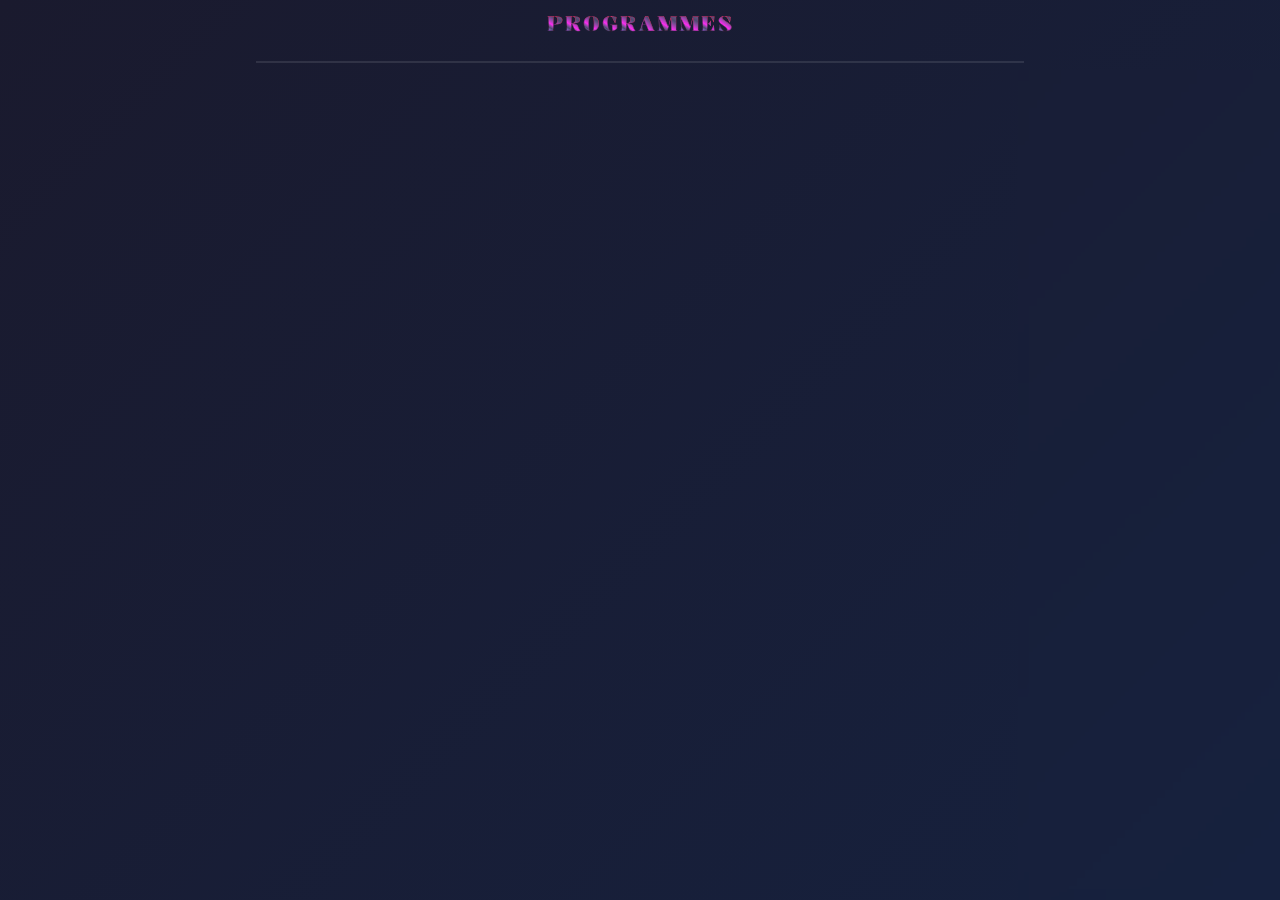
<file: templates/program_list.html>
<!DOCTYPE html>
<html lang="en">
<head>
    <meta charset="UTF-8">
    <meta name="viewport" content="width=device-width, initial-scale=1.0">
    <title>Programme List</title>
    <link rel="stylesheet" href="/static/css/styles.css">
</head>
<body class="home">
    <div class="chat-container">
        <div class="header-bord">
            <h1 class="bot-name">Programmes</h1>
        </div>
        
        <div class="chat-area">
            <div class="messages" id="programmeList">
                <!-- Programmes will be dynamically inserted here -->
            </div>
        </div>
    </div>

    <script>
        const apiUrl = 'http://192.168.20.11:8000/api/programmes';
        const apiKey = '$2y$10$M0JLrgVmX2AUUqMZkrqaKOrgaMMaVFusOVjiXkVjc1YLyqcYFY9Bi';

        fetch(apiUrl, {
            method: 'GET',
            headers: {
                'X-API-KEY': apiKey
            }
        })
        .then(response => {
            if (!response.ok) {
                throw new Error('Unauthorized or failed request');
            }
            return response.json();
        })
        .then(data => {
            const programmeList = document.getElementById('programmeList');
            data.programme.forEach(programme => {
                const messageWrapper = document.createElement('div');
                messageWrapper.className = 'message-wrapper';

                const message = document.createElement('div');
                message.className = 'message bot';
                message.textContent = programme.name || JSON.stringify(programme);

                messageWrapper.appendChild(message);
                programmeList.appendChild(messageWrapper);
            });
        })
        .catch(error => {
            console.error('Error:', error);
            const programmeList = document.getElementById('programmeList');
            const messageWrapper = document.createElement('div');
            messageWrapper.className = 'message-wrapper';

            const message = document.createElement('div');
            message.className = 'message user';
            message.textContent = 'Error loading programmes. Please try again later.';

            messageWrapper.appendChild(message);
            programmeList.appendChild(messageWrapper);
        });
    </script>
</body>
</html>
</file>
<file: static/css/styles.css>
@import url('https://fonts.googleapis.com/css2?family=Cal+Sans&family=Cinzel:wght@400..900&family=Kalnia+Glaze:wght@100..700&family=Orbitron:wght@400..900&family=Poetsen+One&display=swap');

* {
    margin: 0;
    padding: 0;
    box-sizing: border-box;
    font-family: 'Times New Roman', Times, serif;
}

/* Suggestions container styles */
.suggestions-container {
    display: flex;
    flex-wrap: nowrap;
    overflow-x: auto;
    gap: 10px;
    padding: 10px 0;
    margin-bottom: 10px;
    justify-content: center;
    width: 100%;
    position: relative;
    top: -60px;
    z-index: 150; /* Higher than input area */
    background: inherit;
    scrollbar-width: none; /* Hide scrollbar for Firefox */
    padding-left: 1rem;
    padding-right: 1rem;
    margin-top: 10px; /* Added spacing from header */
}

.suggestions-container::-webkit-scrollbar {
    display: none; /* Hide scrollbar for Chrome/Safari */
}

/* Bouncing Ball Animation */
.bouncing-ball-container {
    position: relative;
    display: inline-flex; /* Use inline-flex to allow it to sit within text flow */
    flex-direction: column; /* Stack ball and shadow vertically */
    align-items: center;
    justify-content: center;
    width: auto;
    height: auto;
    padding: 0; /* Remove padding to reduce vertical space */
    margin: 0 2px; /* Add a small horizontal margin for spacing from text */
    vertical-align: middle; /* Align with middle of text */
}

.bouncing-ball-container .ball {
    height: 15px;
    width: 15px;
    background: #f72585; /* Match your theme */
    border-radius: 50%;
    animation: bounceAnimation 1s infinite;
    z-index: 2;
}

@keyframes bounceAnimation {
    0%, 100% {
        transform: translateY(0) scaleX(1) scaleY(1);
        animation-timing-function: ease-out;
    }
    50% {
        transform: translateY(-25px) scaleX(1.1) scaleY(0.9); /* Halve the bounce height */
        animation-timing-function: ease-in;
    }
}

.bouncing-ball-container .shadow {
    position: relative;
    top: -2px; /* Adjust to align with the ball */
    height: 5px;
    width: 15px;
    background-color: rgba(0, 0, 0, 0.5);
    border-radius: 50%;
    animation: shadowAnimation 1s infinite;
    z-index: 1;
}

@keyframes shadowAnimation {
    0%, 100% {
        transform: scaleX(1) translateY(0);
        opacity: 1;
        animation-timing-function: ease-out;
    }
    50% {
        transform: scaleX(0.5) translateY(0); /* Keep shadow scale, but ensure it's relative to new size */
        opacity: 0.5;
        animation-timing-function: ease-in;
    }
}

/* Individual suggestion styles */
.suggestion {
    padding: 8px 16px;
    border-radius: 20px;
    background: linear-gradient(135deg, rgba(26, 26, 46, 0.8) 0%, rgba(22, 33, 62, 0.9) 100%);
    -webkit-backdrop-filter: blur(10px);
    backdrop-filter: blur(10px);
    border-radius: 12px;
    border: 1px solid rgba(255, 255, 255, 0.3);
    box-shadow: 0 4px 30px rgba(0, 0, 0, 0.1), inset 0 2px 4px rgba(255, 255, 255, 0.3);
    color: rgba(255, 255, 255, 0.9);
    cursor: pointer;
    white-space: nowrap;
    transition: all 0.2s ease;
    font-size: clamp(0.8rem, 0.75rem + 0.3vw, 0.9rem);
    font-family: "Poetsen One", serif;
    font-optical-sizing: auto;
    font-weight: 100;
    font-style: normal;
    font-variation-settings: "wdth" 100;
}

.suggestion:hover {
        background: linear-gradient(135deg, rgba(76, 201, 240, 0.9) 0%, rgba(242, 37, 133, 0.9) 100%);
        box-shadow: 0 4px 30px rgba(0, 0, 0, 0.25), inset 0 2px 4px rgba(255, 255, 255, 0.5);
        border-color: rgba(255, 255, 255, 0.4);
        color: #16213e;
    }

@media (max-width: 480px) {
    .suggestion:hover {
        background: linear-gradient(135deg, rgba(76, 201, 240, 0.9) 0%, rgba(242, 37, 133, 0.9) 100%);
        box-shadow: 0 4px 30px rgba(0, 0, 0, 0.25), inset 0 2px 4px rgba(255, 255, 255, 0.5);
        border-color: rgba(255, 255, 255, 0.4);
        color: #16213e;
    }
}

body {
    min-height: 100vh;
    min-width: 100vw;
    overflow: hidden;
}

.home {
    display: flex;
    height: 100vh;
    background: linear-gradient(135deg, #1a1a2e 0%, #16213e 100%);
}

.header-bord {
    position: relative;
    top: clamp(5px, 1vh, 10px);
    left: 50%;
    transform: translateX(-50%);
    height: clamp(40px, 6vh, 60px);
    width: clamp(50%, 60vw, 70%);
    max-width: 70em;
    border-bottom: 2px solid rgba(255, 255, 255, 0.1);
}

.header {
    display: flex;
    justify-content: space-between;
    align-items: center;
    padding: clamp(0.5rem, 3vw, 2rem);
    position: fixed;
    top: 0;
    left: clamp(200px, 25vw, 250px);
    width: calc(100% - clamp(200px, 25vw, 250px));
    z-index: 100;
    height: clamp(50px, 8vh, 60px);
    transition: all 0.3s ease-in-out;
    background: transparent;
    -webkit-backdrop-filter: blur(10px);
    backdrop-filter: blur(10px);
}

.bot-name {
    position: absolute;
    left: 50%;
    transform: translateX(-50%);
    color: #fff;
    font-size: clamp(1rem, 0.9rem + 0.5vw, 2.5rem);
    font-family: "Kalnia Glaze", serif;
    font-optical-sizing: auto;
    font-weight: 800;
    font-style: normal;
    font-variation-settings:"wdth" 100;
    text-transform: uppercase;
    letter-spacing: clamp(0.5px, 0.3px + 0.3vw, 2px);
    width: 100%;
    text-align: center;
    margin: 0 auto;
}

.logo {
    position: absolute;
    top: 15px;
    right: 20px;
    width: clamp(22px, 3vw, 35px);
    height: clamp(22px, 3vw, 35px);
    background: #4cc9f0;
    border-radius: 50%;
}

.chat-container {
    display: flex;
    flex: 1;
    overflow: hidden;
}

.sidebar {
    width: clamp(200px, 25vw, 250px);
    height: 100vh;
    background: rgba(0, 0, 0, 0.2);
    padding: clamp(0.5rem, 2vw, 1rem);
    border-right: 1px solid rgba(255, 255, 255, 0.1);
    position: fixed;
    left: 0;
    top: 0; 
    z-index: 90;
    display: flex;
    flex-direction: column;
    transition: all 0.3s ease-in-out;
    -webkit-backdrop-filter: blur(10px);
    backdrop-filter: blur(10px);
}

/* Show sidebar again when toggled */
.sidebar.active ~ .chat-area {
    margin-left: 140px !important;
    width: calc(100% - 140px) !important;
}

.sidebar.active ~ .input-area {
    margin-left: 140px !important;
    width: calc(100% - 140px) !important;
}

.sidebar.collapsed {
    transform: translateX(-100%);
}

.toggle-btn {
    position: absolute;
    bottom: 200px;
    left: 50%;
    transform: translateX(-50%);
    width: 40px;
    height: 40px;
    border-radius: 50%;
    display: flex;
    justify-content: center;
    align-items: center;
    cursor: pointer;
    z-index: 100;
    color: #4cc9f0;
    font-size: 1.2rem;
    font-weight: bold;
    transition: opacity 0.3s ease-in-out;
}

.toggle-btn .material-icons {
    font-size: 24px;
}

.hamburger-menu {
    position: fixed;
    top: 10px;
    left: 20px;
    width: 40px;
    height: 40px;
    border-radius: 50%;
    display: flex;
    justify-content: center;
    align-items: center;
    cursor: pointer;
    z-index: 1000;
    color: #4cc9f0;
    font-size: 1.2rem;
    font-weight: bold;
    transition: opacity 0.3s ease-in-out;
    opacity: 1 !important;
}

.hamburger-menu .material-icons {
    font-size: 24px;
}

.sidebar.collapsed ~ .hamburger-menu {
    opacity: 1 !important;
}

.logo-container {
    display: flex;
    justify-content: center;
    padding: 0px 0;
    border-bottom: 1px solid rgba(255, 255, 255, 0.1);
    margin-bottom: 1rem;
}

.sidebar-logo {
    position: relative;
    top: -5px;
    width: clamp(60px, 12vw, 120px);
    height: clamp(60px, 12vw, 120px);
    border-radius: 50%;
    filter: brightness(1.5) contrast(1.3);
    object-fit: contain;
    margin: 0 auto;
    display: block;
}

.tab {
    top: 100px;
    padding: 0.8rem 1rem;
    margin-bottom: 0.5rem;
    color: #fff;
    cursor: pointer;
    border-radius: 5px;
    transition: all 0.3s ease;
    font-size: clamp(0.337rem, 0.8rem + 0.5vw, 0.810rem);
    font-family: "Cinzel", serif;
    letter-spacing: 1px;
    text-transform: uppercase;
    font-optical-sizing: auto;
    font-weight: 600;
    font-style: normal;
    font-variation-settings: "wdth" 100;
}

.tab:hover {
    background: rgba(255, 255, 255, 0.1);
}

.tab.active {
    background: #4cc9f0;
    color: #16213e;
    font-weight: 600;
}

.chat-area {
    flex: 1;
    display: flex;
    flex-direction: column;
    padding: clamp(0.5rem, 3vw, 1rem);
    margin-left: clamp(200px, 25vw, 250px);
    margin-top: clamp(60px, 10vh, 70px);
    width: calc(100% - clamp(200px, 25vw, 250px));
    height: calc(100vh - clamp(60px, 10vh, 70px));
    transition: all 0.3s ease-in-out;
    position: relative;
    background: transparent;
    -webkit-backdrop-filter: blur(5px);
    backdrop-filter: blur(5px);
    overflow-y: auto;
}

@media (max-width: 480px) {
    .messages {
        padding-left: 0;
    }

    .message-wrapper {
        padding-left: 0;
        margin: 0.5rem 0;
    }

    .avatar-container {
        margin-left: 0;
    }
}

.messages {
    flex: 1;
    overflow-y: auto;
    padding: clamp(0.5rem, 3vw, 1rem);
    color: #fff;
    display: flex;
    flex-direction: column;
    gap: clamp(0.5rem, 2vw, 1rem);
    margin-bottom: clamp(50px, 10vh, 70px);
    scroll-behavior: smooth;
    width: 100%;
    max-width: 100%;
    height: calc(100vh - clamp(50px, 8vh, 60px) - clamp(50px, 10vh, 70px));
    padding-left: clamp(1rem, 3vw, 2rem);
    position: relative; /* Added for positioning bouncing ball */
}

.message-wrapper {
    display: flex;
    align-items: flex-start;
    gap: 0.8rem;
    margin-top: 0.5rem;
    margin-bottom: 5px; /* Reduced space between messages */
    opacity: 0;
    transform: translateY(20px);
    animation: messagePopup 0.3s ease-out forwards;
    padding-left: clamp(0.5rem, 2vw, 1rem);
}

@keyframes messagePopup {
    from {
        opacity: 0;
        transform: translateY(20px);
    }

    to {
        opacity: 1;
        transform: translateY(0);
    }
}

.message {
    background-color: #1a1a2e;
    color: #fff;
    padding: 8px 12px; /* Reduced padding */
    border-radius: clamp(1rem, 3vw, 1.5rem);
    max-width: 70%;
    word-wrap: break-word;
    box-shadow: 0 2px 5px rgba(0, 0, 0, 0.2);
    font-size: clamp(0.9rem, 0.8rem + 0.5vw, 1rem);
    line-height: 1.5;
}

.avatar-container {
    position: relative;
    width: 40px;
    height: 40px;
    margin-top: 0;
    align-self: flex-start;
    flex-shrink: 0;
    display: flex;
    align-items: center;
    justify-content: center;
}

.avatar {
    width: 100%;
    height: 100%;
    border-radius: 50%;
    object-fit: cover;
}

.message.bot {
    align-self: flex-start;
    background: #4cc9f0;
    color: #16213e;
    border-bottom-left-radius: 0.3rem;
}

.message.user {
    align-self: flex-end;
    background: #f72585;
    color: white;
    border-bottom-right-radius: 0.3rem;
    margin-left: auto;
    margin-right: 0;
}

.input-area {
        display: flex;
        gap: clamp(0.3rem, 0.8vw, 0.4rem);
        padding: clamp(0.4rem, 1.5vw, 0.8rem) 0;
        border-top: 1px solid rgba(255, 255, 255, 0.1);
        position: fixed;
        left: 50%;
        transform: translateX(-50%);
        bottom: 0;
        width: 85%;
        max-width: 1200px;
        z-index: 150;
        justify-content: center;
        align-items: center;
        transition: all 0.3s ease-in-out;
    }

.message-input {
    flex: 1;
    padding: clamp(0.5rem, 1.5vw, 0.8rem);
    border: 1px solid rgba(76, 201, 240, 0.5); /* Futuristic border */
    border-radius: clamp(5px, 1vw, 8px);
    background: linear-gradient(135deg, rgba(26, 26, 46, 0.7) 0%, rgba(22, 33, 62, 0.8) 100%);
    color: #fff;
    outline: none;
    min-width: 80%;
    width: 100%;
    height: clamp(35px, 5vh, 40px);
    font-size: clamp(0.875rem, 1.5vw, 1rem);
    transition: all 0.3s ease;
    box-shadow: 0 0 15px rgba(76, 201, 240, 0.3), inset 0 0 8px rgba(76, 201, 240, 0.2); /* Subtle glow */
}

.message-input::placeholder {
    font-style: italic;
    color: rgba(255, 255, 255, 0.6);
}

.message-input:focus {
    border-color: #4cc9f0; /* Brighter border on focus */
    box-shadow: 0 0 10px rgba(76, 201, 240, 0.7), inset 0 0 1px rgba(76, 201, 240, 0.5); /* Enhanced glow on focus */
    background: linear-gradient(135deg, rgba(30, 40, 70, 0.8) 0%, rgba(25, 35, 65, 0.9) 100%); /* Slightly darker background on focus */
    color: cyan;
}

button {
    width: 56px;
    height: 36px;
    position: relative;
    padding: 2px 10px;
    background: #4cc9f0;
    font-size: 12px;
    font-weight: 500;
    color: #181818;
    border: 3px solid #4cc9f0;
    border-radius: 10px;
    box-shadow: 0 0 0 #3dc4ec;
    transition: all 0.3s ease-in-out;
    cursor: pointer;
  }
  
  .star-1 {
    position: absolute;
    top: 20%;
    left: 20%;
    width: 25px;
    height: auto;
    filter: drop-shadow(0 0 0 #fffdef);
    z-index: -5;
    transition: all 1s cubic-bezier(0.05, 0.83, 0.43, 0.96);
  }
  
  .star-2 {
    position: absolute;
    top: 45%;
    left: 45%;
    width: 15px;
    height: auto;
    filter: drop-shadow(0 0 0 #fffdef);
    z-index: -5;
    transition: all 1s cubic-bezier(0, 0.4, 0, 1.01);
  }
  
  .star-3 {
    position: absolute;
    top: 40%;
    left: 40%;
    width: 5px;
    height: auto;
    filter: drop-shadow(0 0 0 #fffdef);
    z-index: -5;
    transition: all 1s cubic-bezier(0, 0.4, 0, 1.01);
  }
  
  .star-4 {
    position: absolute;
    top: 20%;
    left: 40%;
    width: 8px;
    height: auto;
    filter: drop-shadow(0 0 0 #fffdef);
    z-index: -5;
    transition: all 0.8s cubic-bezier(0, 0.4, 0, 1.01);
  }
  
  .star-5 {
    position: absolute;
    top: 25%;
    left: 45%;
    width: 15px;
    height: auto;
    filter: drop-shadow(0 0 0 #fffdef);
    z-index: -5;
    transition: all 0.6s cubic-bezier(0, 0.4, 0, 1.01);
  }
  
  .star-6 {
    position: absolute;
    top: 5%;
    left: 50%;
    width: 5px;
    height: auto;
    filter: drop-shadow(0 0 0 #fffdef);
    z-index: -5;
    transition: all 0.8s ease;
  }
  
  button:hover {
    background: transparent;
    color: #4cc9f0;
    box-shadow: 0 0 25px #4298b3;
  }
  
  button:hover .star-1 {
    position: absolute;
    top: -80%;
    left: -50%;
    width: 25px;
    height: auto;
    filter: drop-shadow(0 0 10px #fffdef);
    z-index: 2;
  }
  
  button:hover .star-2 {
    position: absolute;
    top: -25%;
    left: 0%;
    width: 15px;
    height: auto;
    filter: drop-shadow(0 0 10px #fffdef);
    z-index: 2;
  }
  
  button:hover .star-3 {
    position: absolute;
    top: 55%;
    left: 25%;
    width: 5px;
    height: auto;
    filter: drop-shadow(0 0 10px #fffdef);
    z-index: 2;
  }
  
  button:hover .star-4 {
    position: absolute;
    top: 30%;
    left: 80%;
    width: 8px;
    height: auto;
    filter: drop-shadow(0 0 10px #fffdef);
    z-index: 2;
  }
  
  button:hover .star-5 {
    position: absolute;
    top: 25%;
    left: 115%;
    width: 15px;
    height: auto;
    filter: drop-shadow(0 0 10px #fffdef);
    z-index: 2;
  }
  
  button:hover .star-6 {
    position: absolute;
    top: 5%;
    left: 60%;
    width: 5px;
    height: auto;
    filter: drop-shadow(0 0 10px #fffdef);
    z-index: 2;
  }
  
  .fil0 {
    fill: #fffdef;
  }
  

/* Media Queries - All consolidated at the end */
@media (max-width: 768px) {
    /* Suggestions container */
    .suggestions-container {
        gap: 8px;
        padding: 8px 0;
    }
    
    /* Individual suggestion */
    .suggestion {
        padding: 6px 12px;
        font-size: 0.8rem;
    }
    
    /* Header */
    .header-bord {
        width: clamp(50%, 60vw, 70%);
        max-width: none;
    }
    
    .bot-name {
        letter-spacing: clamp(1px, 0.8px + 0.3vw, 1.5px);
    }
    
    .header {
        width: calc(100% - 180px);
        left: 180px;
        padding: 0.8rem 1.5rem;
        position: fixed;
        margin-bottom: 0;
    }
    
    /* Sidebar */
    .sidebar {
        position: fixed;
        left: 0;
        top: 0;
        height: 100vh;
        width: 180px;
        transform: translateX(0);
        transition: transform 0.3s ease-in-out;
        z-index: 150;
    }
    
    .sidebar.hidden {
        transform: translateX(-100%);
    }
    
    .sidebar-logo {
        width: 100px;
        height: 80px;
        filter: brightness(1.5) contrast(1.3);
        object-fit: contain;
    }
    
    .tab {
        padding: 0.6rem 0.8rem;
        margin-bottom: 0.4rem;
        font-size: clamp(0.8rem, 0.75rem + 0.3vw, 0.9rem);
    }
    
    /* Chat area */
    .chat-area {
        margin-left: 180px !important;
        width: calc(100% - 180px) !important;
        padding: 0.8rem;
        margin-top: 60px;
        margin-bottom: 60px;
        height: calc(100vh - 120px);
    }
    
    /* Message */
    .message {
        max-width: 80%;
        padding: 0.7rem 1rem;
    }
    
    /* Input area */
    .input-area {
        width: 90% !important;
        max-width: 1200px !important;
        padding: 0.8rem 1rem;
        position: fixed;
        bottom: 0;
        background: rgba(22, 33, 62, 0.95);
        -webkit-backdrop-filter: blur(10px);
        backdrop-filter: blur(10px);
        border-top: 1px solid rgba(255, 255, 255, 0.1);
        z-index: 150;
        left: 50%;
        transform: translateX(-50%);
    }
    
    /* Messages */
    .messages {
        padding-bottom: 80px;
        max-height: calc(100vh - 140px);
        margin-left: 0;
        width: 100%;
        max-width: 100%;
        display: flex;
        flex-direction: column;
        gap: 1rem;
        padding: 1rem;
        padding-left: clamp(1.5rem, 4vw, 2rem);
        overflow-x: hidden;
    }

    /* Adjust chat area and input area when sidebar is collapsed */
    .sidebar.collapsed ~ .chat-area {
        margin-left: auto !important;
        margin-right: auto !important;
        width: 100% !important;
        max-width: 700px; /* Adjust as needed for optimal centering */
    }

    .sidebar.collapsed ~ .input-area {
        width: 90% !important;
        max-width: 700px; /* Adjust as needed for optimal centering */
        left: 50%;
        transform: translateX(-50%);
    }
}

@media (max-width: 480px) {
    .suggestions-container {
        padding-left: 0; /* Adjusted to ensure first suggestion is visible */
        scroll-snap-type: x mandatory;
        justify-content: flex-start;
        scroll-padding: 0 1rem 0 0; /* Set scroll-padding-left to 0 */
    }

    .suggestion {
        min-width: fit-content;
        scroll-snap-align: start;
        scroll-snap-stop: always;
        margin-right: 8px;
    }

    .suggestion:first-child {
        margin-left: 2rem; /* Ensure the first suggestion is not hidden */
    }

    .input-area {
        position: fixed !important;
        left: 0 !important;
        width: 100% !important;
        padding: 0.6rem 1rem !important;
        transform: none !important;
        bottom: 0;
    }

    .sidebar.active ~ .input-area {
        margin-left: 0 !important;
        width: 100% !important;
    }

    .hamburger-menu {
        z-index: 350;
    }

    .sidebar-logo {
        width: clamp(50px, 10vw, 70px);
        height: clamp(50px, 10vw, 70px);
    }

    .tab {
        padding: 0.5rem 0.6rem;
        margin-bottom: 0.3rem;
        font-size: clamp(0.3rem, 0.65rem + 0.2vw, 0.8rem);
    }

    .header {
        width: 100% !important;
        left: 0 !important;
        padding: 0.6rem 1rem;
        height: 50px;
    }

    .chat-area {
        margin-left: 0 !important;
        width: 100% !important;
    }

    .messages {
        margin-left: 0;
        width: 100%;
        padding: 1rem;
        align-items: center;
    }

    .message-wrapper {
        margin-left: 0;
        margin-right: 0;
        width: 100%;
        max-width: 100%;
        padding: 0 0.5rem;
        justify-content: center;
    }

    .input-area {
        width: 98% !important;
        max-width: none !important;
        padding: 0.6rem;
        position: fixed;
        bottom: 0;
        left: 50%;
        transform: translateX(-50%);
        background: rgba(22, 33, 62, 0.95);
        -webkit-backdrop-filter: blur(10px);
        backdrop-filter: blur(10px);
        border-top: 1px solid rgba(255, 255, 255, 0.1);
        z-index: 150;
    }

    .message-input {
        padding: 0.7rem;
        width: calc(100% - 45px);
        min-width: 0;
        height: 35px;
        font-size: 0.9rem;
    }

    .send-button {
        width: 45px;
        height: 30px;
        padding: 0;
    }

    button:hover .star-1 {
        top: -60%;
        left: -30%;
        width: 20px;
    }

    button:hover .star-2 {
        top: -15%;
        left: 5%;
        width: 12px;
    }

    button:hover .star-3 {
        top: 45%;
        left: 20%;
        width: 4px;
    }

    button:hover .star-4 {
        top: 25%;
        left: 70%;
        width: 6px;
    }

    button:hover .star-5 {
        top: 20%;
        left: 100%;
        width: 12px;
    }

    button:hover .star-6 {
        top: 5%;
        left: 50%;
        width: 4px;
    }
}

@media (max-width: 480px) {
    .suggestions-container {
        padding-left: 0; /* Adjusted to ensure first suggestion is visible */
        scroll-snap-type: x mandatory;
        justify-content: flex-start;
        scroll-padding: 0 1rem 0 0; /* Set scroll-padding-left to 0 */
    }

    .suggestion {
        min-width: fit-content;
        scroll-snap-align: start;
        scroll-snap-stop: always;
        margin-right: 8px;
    }

    .suggestion:first-child {
        margin-left: 2rem; /* Ensure the first suggestion is not hidden */
    }

    .input-area {
        position: fixed !important;
        left: 0 !important;
        width: 100% !important;
        padding: 0.6rem 1rem !important;
        transform: none !important;
        bottom: 0;
    }

    .sidebar.active ~ .input-area {
        margin-left: 0 !important;
        width: 100% !important;
    }

    .hamburger-menu {
        z-index: 350;
    }

    .sidebar-logo {
        width: clamp(50px, 10vw, 70px);
        height: clamp(50px, 10vw, 70px);
    }

    .tab {
        padding: 0.5rem 0.6rem;
        margin-bottom: 0.3rem;
        font-size: clamp(0.3rem, 0.65rem + 0.2vw, 0.8rem);
    }

    .header {
        width: 100% !important;
        left: 0 !important;
        padding: 0.6rem 1rem;
        height: 50px;
    }

    .chat-area {
        margin-left: 0 !important;
        width: 100% !important;
    }

    .messages {
        margin-left: 0;
        width: 100%;
        padding: 1rem;
        align-items: center;
    }

    .message-wrapper {
        margin-left: 0;
        margin-right: 0;
        width: 100%;
        max-width: 100%;
        padding: 0 0.5rem;
        justify-content: center;
    }

    .input-area {
        width: 98% !important;
        max-width: none !important;
        padding: 0.6rem;
        position: fixed;
        bottom: 0;
        left: 50%;
        transform: translateX(-50%);
        background: rgba(22, 33, 62, 0.95);
        -webkit-backdrop-filter: blur(10px);
        backdrop-filter: blur(10px);
        border-top: 1px solid rgba(255, 255, 255, 0.1);
        z-index: 150;
    }

    .message-input {
        padding: 0.7rem;
        width: calc(100% - 45px);
        min-width: 0;
        height: 35px;
        font-size: 0.9rem;
    }

    .send-button {
        width: 35px;
        height: 25px;
        border-radius: 8px;
    }
}

.message.bot ol {
    padding-left: 20px;
    margin: 5px 0;
}

.message.bot li {
    margin-bottom: 6px;
}


.message.bot li {
    margin-bottom: 6px;
}

@media (max-width: 480px) {
    .bouncing-ball-container {
        position: relative;
        display: inline-flex; /* Use inline-flex to allow it to sit within text flow */
        flex-direction: column; /* Stack ball and shadow vertically */
        align-items: center;
        justify-content: center;
        width: auto;
        height: auto;
        padding: 0; /* Remove padding to reduce vertical space */
        margin: 0 2px; /* Add a small horizontal margin for spacing from text */
        vertical-align: middle; /* Align with middle of text */
    }

    .bouncing-ball-container .ball {
        height: 15px;
        width: 15px;
        background: #f72585; /* Match your theme */
        border-radius: 50%;
        animation: bounceAnimation 1s infinite;
        z-index: 2;
    }

    @keyframes bounceAnimation {
        0%, 100% {
            transform: translateY(0) scaleX(1) scaleY(1);
            animation-timing-function: ease-out;
        }
        50% {
            transform: translateY(-25px) scaleX(1.1) scaleY(0.9); /* Halve the bounce height */
            animation-timing-function: ease-in;
        }
    }

    .bouncing-ball-container .shadow {
        position: relative;
        top: -2px; /* Adjust to align with the ball */
        height: 5px;
        width: 15px;
        background-color: rgba(0, 0, 0, 0.5);
        border-radius: 50%;
        animation: shadowAnimation 1s infinite;
        z-index: 1;
    }

    @keyframes shadowAnimation {
        0%, 100% {
            transform: scaleX(1) translateY(0);
            opacity: 1;
            animation-timing-function: ease-out;
        }
        50% {
            transform: scaleX(0.5) translateY(0); /* Keep shadow scale, but ensure it's relative to new size */
            opacity: 0.5;
            animation-timing-function: ease-in;
        }
    }

    @media (max-width: 480px) {
        .message-wrapper {
            /* Removed justify-content: center; to align with bot messages */
            padding: 0;
            justify-content: flex-start; /* Align to the start for bot messages */
        }

        .bouncing-ball-container .ball {
            height: 15px; /* Increased size */
            width: 15px; /* Increased size */
        }

        .bouncing-ball-container .shadow {
            height: 5px; /* Increased size */
            width: 15px; /* Increased size */
        }

        @keyframes bounceAnimation {
            0%, 100% {
                transform: translateY(0) scaleX(1) scaleY(1);
            }
            50% {
                transform: translateY(-25px) scaleX(1.1) scaleY(0.9); /* Adjusted bounce height */
            }
        }

        @keyframes shadowAnimation {
            0%, 100% {
                transform: scaleX(1) translateY(0);
                opacity: 1;
            }
            50% {
                transform: scaleX(0.5) translateY(0);
                opacity: 0.5;
            }
        }
    }
}

.message.bot ol {
    padding-left: 20px;
    margin: 5px 0;
}

.message.bot li {
    margin-bottom: 6px;
}


.message.bot li {
    margin-bottom: 6px;
}

/* Mic button pulsing glow when active */
.mic-listening {
    animation: pulseGlow 1.5s infinite;
    color: #e91e63; /* pinkish glow */
    filter: drop-shadow(0 0 8px #e91e63);
  }
  
  @keyframes pulseGlow {
    0%, 100% {
      filter: drop-shadow(0 0 8px #e91e63);
      transform: scale(1);
    }
    50% {
      filter: drop-shadow(0 0 15px #e91e63);
      transform: scale(1.1);
    }
  }
  
  /* Optional: shake/bounce mic icon on start */
  .mic-bounce {
    animation: bounceMic 0.5s ease forwards;
  }
  
  @keyframes bounceMic {
    0% {
         transform: translateY(0); 
        }
    50% {
         transform: translateY(-6px); 
        }
    100% {
         transform: translateY(0);
        }
  }


/* for dropdown styling */

.rc-item {
    border: 1px solid #3dc4ec;
    border-radius: 8px;
    margin: 10px 0;
    padding: 10px;
    transition: all 0.3s ease;
  }
  
  .rc-header {
    display: flex;
    justify-content: space-between;
    cursor: pointer;
    font-weight: bold;
    color: #0066cc;
  }
  .rc-item:hover {
    background-color: #4298b3;
  }
  .rc-arrow {
    font-size: 1.2em;
  }

  .lsc-item {
    border-radius:8px;
    margin:10px 0; 
    padding:10px; 
    border: 1px solid #3dc4ec;
  }

  .lsc-item:hover {
    background-color: #4298b3;
  }
  /* end */
</file>
